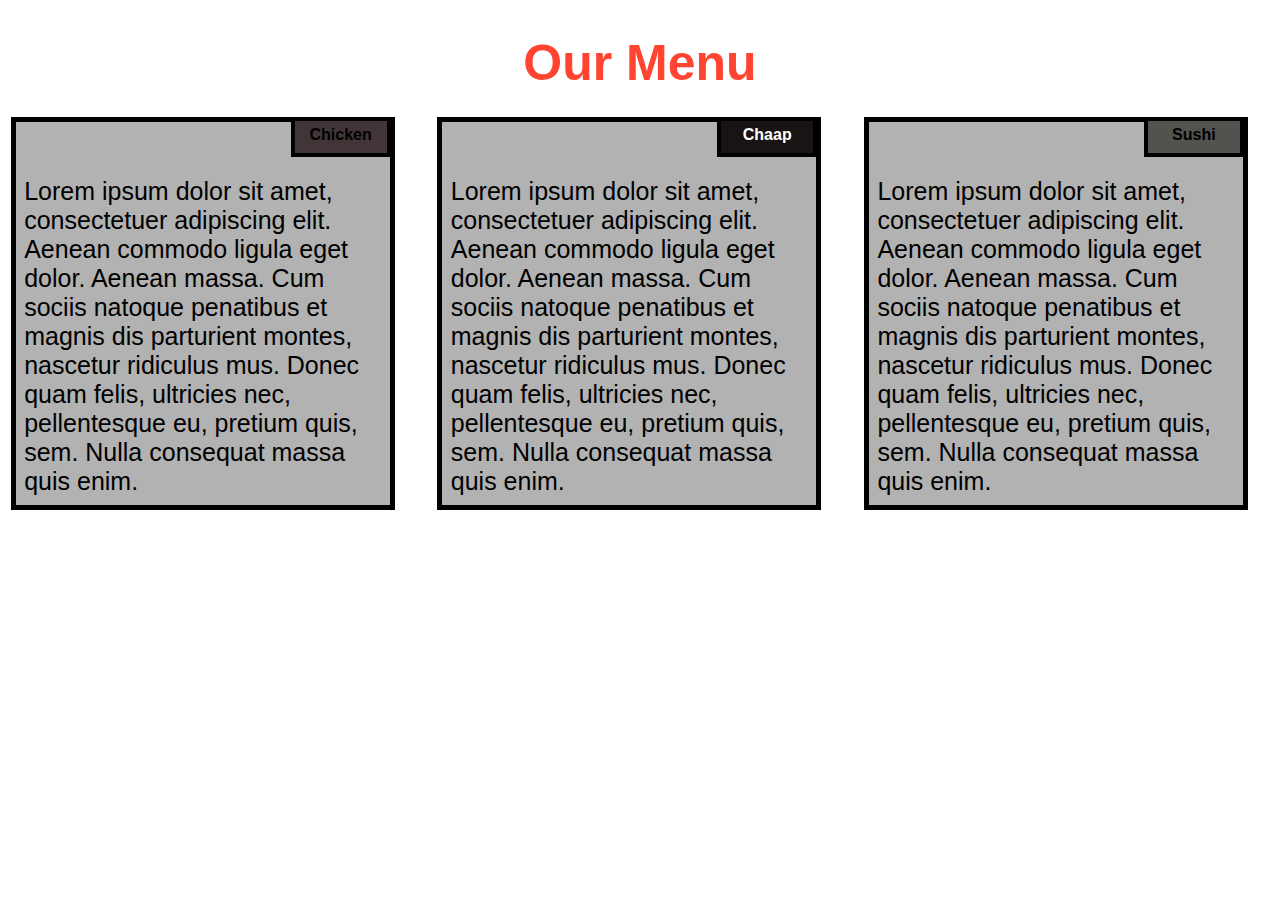
<file: module2/index.html>
<!DOCTYPE html>
<html>
<head>

<title>Responsive Layout</title>
<meta name="viewport" content="width=device-width, initial-scale=1">
<link rel="stylesheet" type="text/css" href="style.css">

</head>
<body>
<h1>Our Menu</h1>



  <div class="col-lg-4 col-md-6 col-sm-12">
  	<div class="box">
  		<p class="content-name name1">Chicken</p>
  		<p class="content">Lorem ipsum dolor sit amet, consectetuer adipiscing elit. Aenean commodo ligula eget dolor. Aenean massa. Cum sociis natoque penatibus et magnis dis parturient montes, nascetur ridiculus mus. Donec quam felis, ultricies nec, pellentesque eu, pretium quis, sem. Nulla consequat massa quis enim.</p>
  	</div>
  </div>

  <div class="col-lg-4 col-md-6 col-sm-12">
  	<div class="box">
   		<p class="content-name name2">Chaap</p>
   		<p class="content">Lorem ipsum dolor sit amet, consectetuer adipiscing elit. Aenean commodo ligula eget dolor. Aenean massa. Cum sociis natoque penatibus et magnis dis parturient montes, nascetur ridiculus mus. Donec quam felis, ultricies nec, pellentesque eu, pretium quis, sem. Nulla consequat massa quis enim.</p>
  	</div>
  </div>

  <div class="col-lg-4 col-md-12 col-sm-12">
  	<div class="box">
  		<p class="content-name name3">Sushi</p>
  		<p class="content">Lorem ipsum dolor sit amet, consectetuer adipiscing elit. Aenean commodo ligula eget dolor. Aenean massa. Cum sociis natoque penatibus et magnis dis parturient montes, nascetur ridiculus mus. Donec quam felis, ultricies nec, pellentesque eu, pretium quis, sem. Nulla consequat massa quis enim.</p>
  	</div>	
  </div>

</body>
</html>
</file>
<file: module2/style.css>
* {
    box-sizing: border-box;
  }
  
  body{
      margin: 0;
      padding: 0;
    font-family: "Comic Sans MS", cursive, sans-serif;
  }
  
  .row{
    margin-top: 5%;
    margin-bottom: 5%;
  }
  
  h1 {
    margin-bottom: 15px;
    text-align: center;
    color: #ff4532;
    font-size: 50px;
  }
  
  
  .box{
    width: 100%;
    overflow: none;
  }
  
  
  .content-name{
    overflow: none;
    text-align: center;
    border: 4px solid black;
    width: 100px;
    height: 40px;
    padding: 5px;
    float: right;
    margin-right: 36px;
    margin-top: 0px;
    font-weight: bold;
    position: relative;
  }
  
  .content{
    border: 5px solid black;
    width: 90%;
    height: auto;
    margin: 2.5%;
    color: black;
    font-size: 25px;
    padding: 2%;
    padding-top: 55px;
    background-color: rgba(0,0,0,0.3);
  }
  
  .name1{
    background-color: #423537;
  }
  
  .name2{
    color: white;
    background-color: #1a1313;
  }
  .name3{
    background-color: #52524e;
  }
  
  
  /********** Large devices only **********/
  @media (min-width: 992px) {
    .col-lg-4 {
        float: left;
      width: 33.33%;
    }
  }
  /********** Medium devices only **********/
  @media (min-width: 768px) and (max-width: 991px) {
    .col-md-6,.col-md-12 {
      float: left;
    }
    .col-md-6 {
      width: 50%;
    }
    .col-md-12 {
      margin-left: -10px;
      width: 100%;
    }
    .name3{
      margin-right: 65px;
      width: 100px;
    }
  }
  
  @media (min-width: 0px) and (max-width: 767px) {
    .col-sm-12 {
        float: left;
      width: 100%;
    }
    .content-name{
      margin-right: 30px;
    }
  }
</file>
